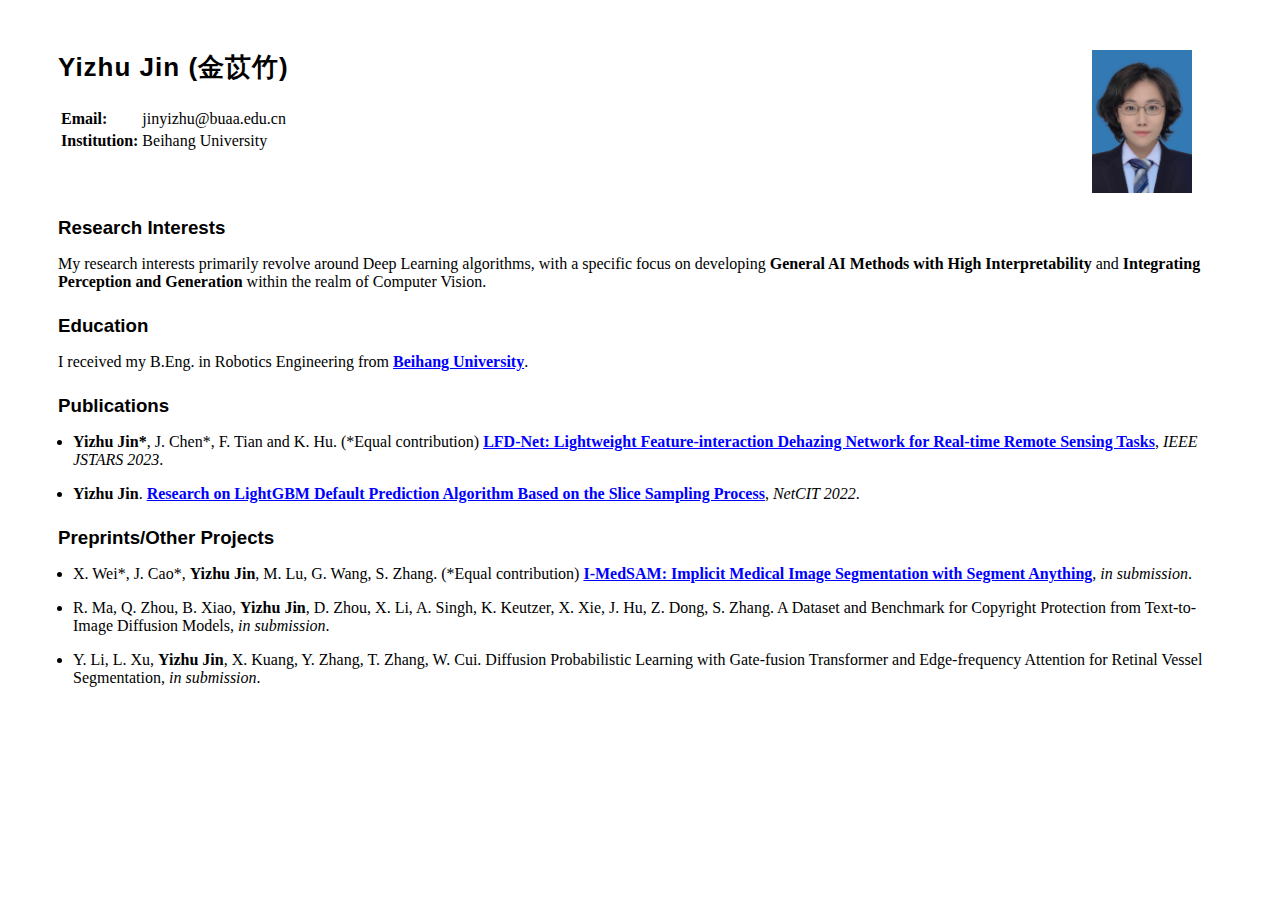
<file: index.html>
<!DOCTYPE html>
<html>
<head>
<title>Yizhu Jin (金苡竹)</title>
<link rel="stylesheet" type="text/css" href="style.css">
</head>
<body>
<div id="wrapper">
		<div id="header">
			<h2>Yizhu Jin (金苡竹)</h2>
			<div id="contact">
				<table>
					<tr>
						<td><b>Email:</b></td>
						<td>jinyizhu@buaa.edu.cn</td>
					</tr>
					<tr>
						<td><b>Institution:</b></td>
						<td>Beihang University</td>
					</tr>
				</table>
			</div>
		</div>
	<div id="photo">
		<img src="photo.jpg" alt="Photo" width="100px">
	</div>

<div id="content">

<h3>Research Interests</h3>
<p></p>
My research interests primarily revolve around Deep Learning algorithms, with a specific focus on developing <strong>General AI Methods with High Interpretability</strong> and <strong>Integrating Perception and Generation</strong> within the realm of Computer Vision.

<h3>Education</h3>
<p></p>
I received my B.Eng. in Robotics Engineering from <a href="http://www.buaa.edu.cn/">Beihang University</a>.

<h3>Publications</h3>
	<ul>
	<li><strong>Yizhu Jin*</strong>, J. Chen*, F. Tian and K. Hu. (*Equal contribution) <a href="https://ieeexplore.ieee.org/abstract/document/10241986">LFD-Net: Lightweight Feature-interaction Dehazing Network for Real-time Remote Sensing Tasks</a>, <em>IEEE JSTARS 2023</em>. </li>
	<p></p>
	<li><strong>Yizhu Jin</strong>. <a href="https://ieeexplore.ieee.org/abstract/document/10079063">Research on LightGBM Default Prediction Algorithm Based on the Slice Sampling Process</a>, <em>NetCIT 2022</em>.</li>
	<p></p>
	</ul>

<h3>Preprints/Other Projects</h3>
    <ul>
    <li>X. Wei*, J. Cao*, <strong>Yizhu Jin</strong>, M. Lu, G. Wang, S. Zhang. (*Equal contribution) <a href="https://arxiv.org/abs/2311.17081v1">I-MedSAM: Implicit Medical Image Segmentation with Segment Anything</a>, <em>in submission</em>. </li>
    <p></p>
    <li>R. Ma, Q. Zhou, B. Xiao, <strong>Yizhu Jin</strong>, D. Zhou, X. Li, A. Singh, K. Keutzer, X. Xie, J. Hu, Z. Dong, S. Zhang. A Dataset and Benchmark for Copyright Protection from Text-to-Image Diffusion Models, <em>in submission</em>. </li>
    <p></p>
    <li>
    Y. Li, L. Xu, <strong>Yizhu Jin</strong>, X. Kuang, Y. Zhang, T. Zhang, W. Cui. Diffusion Probabilistic Learning with Gate-fusion Transformer and Edge-frequency Attention for Retinal Vessel Segmentation, <em>in submission</em>. </li>
    </ul>
</div>
</body>
</html>
</file>
<file: style.css>
body {
  font-size: 16px;
  font-family: Times New Roman;
}

h2 {
  font-family: "Arial", serif;
  letter-spacing: 1px;
  margin-top: 0px;
  font-size: 26px;
}

h3 {
  font-family: "Arial", serif;
  margin-top: 24px;
  margin-bottom: 4px;
}

a, a:visited {
  font-weight: bold;
  text-decoration: none;
  color: #0000FF;
  text-decoration: underline;
}

a:hover {
  font-weight: bold;
  text-decoration: none;
  color: #000000;
}

a:active {
  font-weight: bold;
  text-decoration: none;
  color: #0000FF;
}

table {
  font-size: 100%;
}


#wrapper {
  margin: 50px;
}

#header {
  float: left;
  
}

#photo {
  float: right;
  padding: 0px 30px 20px;
}

#content {
  clear: both;
}

ul {
    padding-left: 15px;
}​

ul li {
  margin: 0px;
  padding: 0px;
}
</file>
